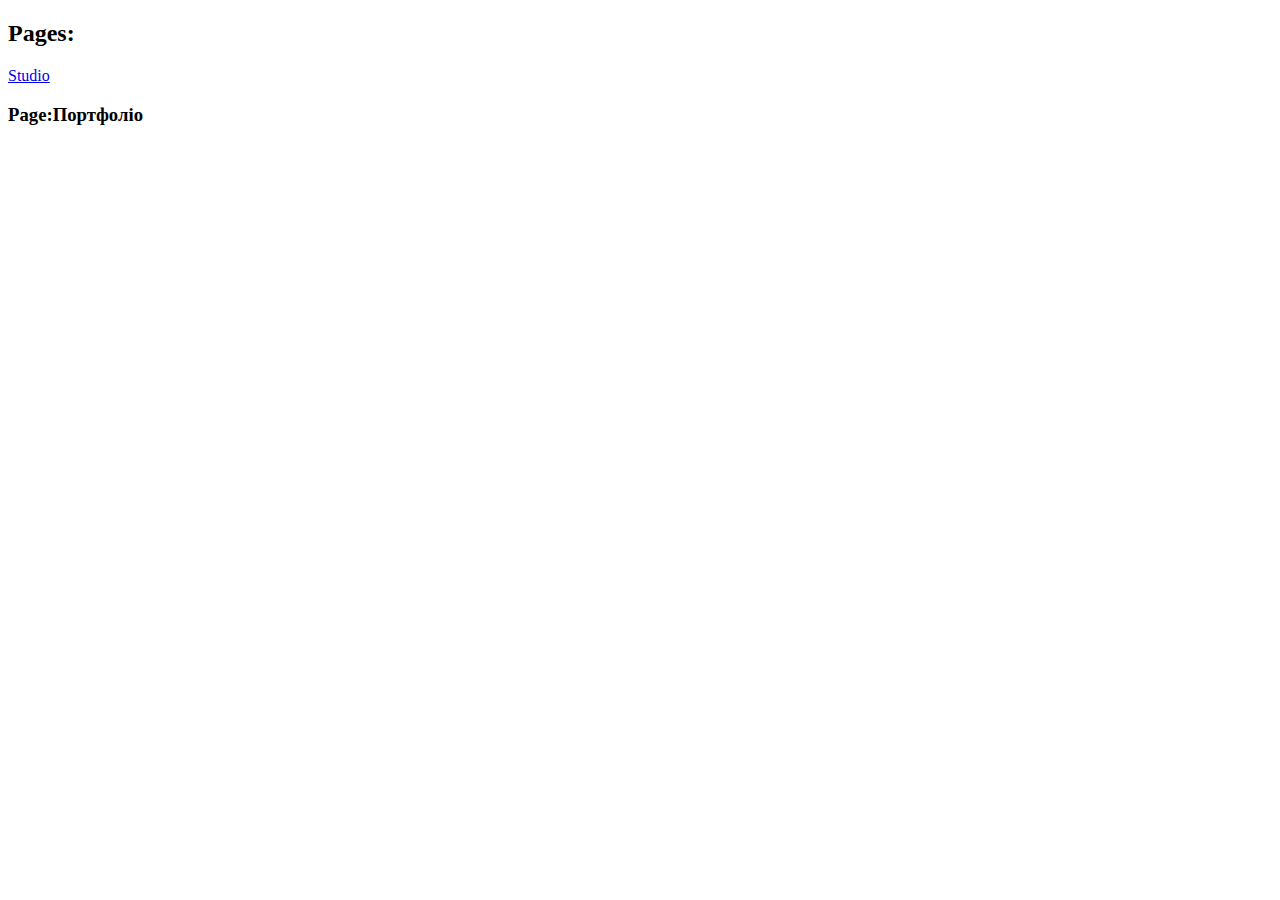
<file: portfolio.html>
<!DOCTYPE html>
<html lang="en">
<head>
    <meta charset="UTF-8">
    <meta name="viewport" content="width=device-width, initial-scale=1.0">
    <title>Портфоліо</title>
</head>
<body>
    <h2>Pages:</h2>
    <nav>
        <a href="index.html">Studio</a>
    </nav>
    <h3>Page:Портфоліо</h3>
    
</body>
</html>
</file>
